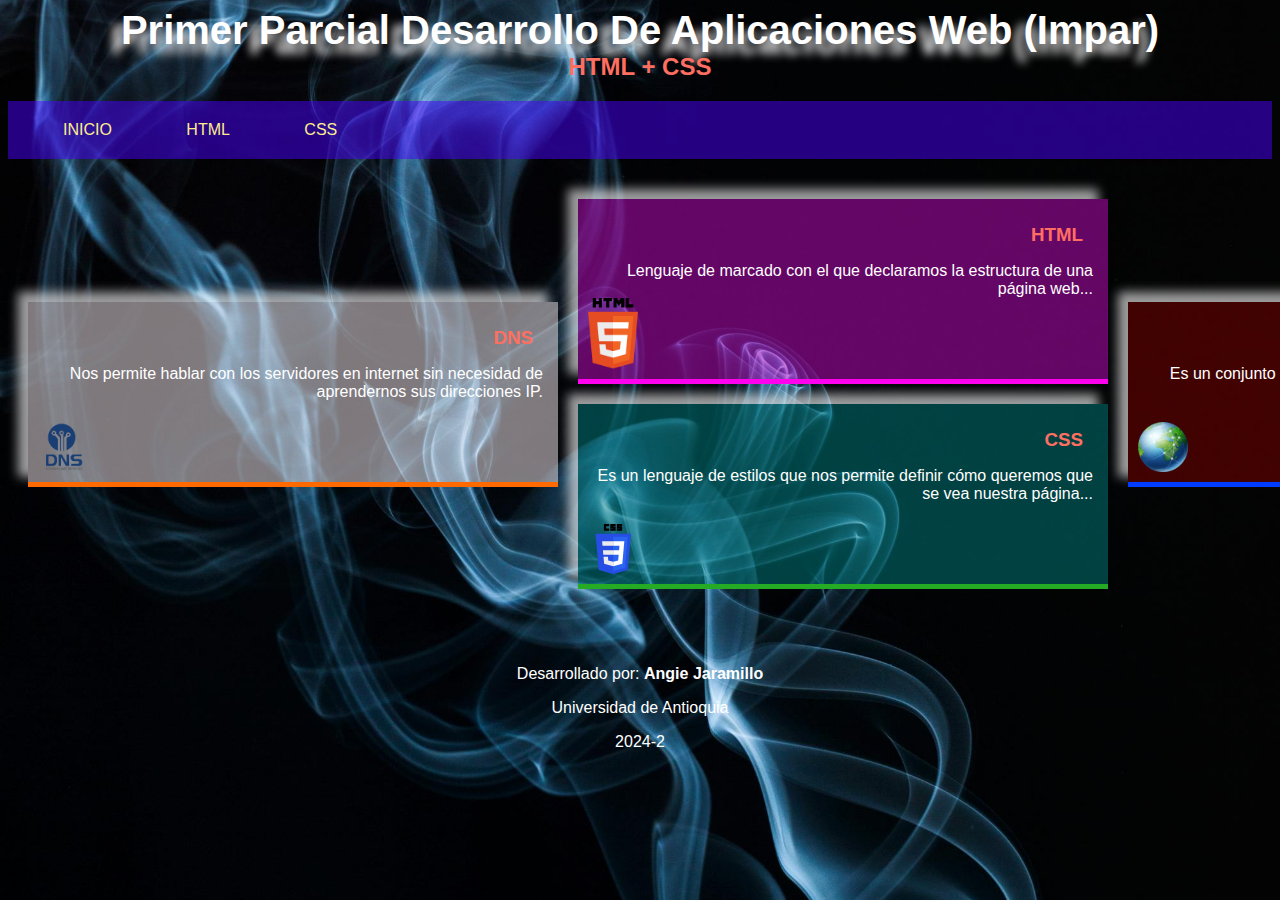
<file: index.html>
<!DOCTYPE html>
<html lang="es">
<head>
    <meta charset="UTF-8">
    <meta name="author" content="Angie Paola Jaramillo Ortega">
    <meta name="description" content="Primer Parcial Desarrollo de Aplicaciones Web">
    <meta name="viewport" content="width=device-width, initial-scale=1.0">
    <title>Página Principal</title>
    <link rel="stylesheet" href="styles.css">
</head>
<body>
    <header>
        <h1>Primer Parcial Desarrollo De Aplicaciones Web (Impar)</h1>
        <h2>HTML + CSS</h2>
    </header>

    <nav>
        <ul class="nav_bar">
            <li><a href="index.html">INICIO</a></li>
            <li><a href="html.html">HTML</a></li>
            <li><a href="css.html">CSS</a></li>
        </ul>
    </nav>

    <section class="content">
        <div class="box dns">
            <h3>DNS</h3>
            <p>Nos permite hablar con los servidores en internet sin necesidad de aprendernos sus direcciones IP.</p>
            <img class="icon" src="Resources/DNS_logo.png">
        </div>
        <div class="box html">
            <h3>HTML</h3>
            <p>Lenguaje de marcado con el que declaramos la estructura de una página web...</p>
            <img class="icon" src="Resources/biglogohtml.png">
        </div>
        <div class="box tcpip">
            <h3>TCP/IP</h3>
            <p>Es un conjunto de protocolos de red que permiten la comunicación entre dispositivos informáticos...</p>
            <img class="icon" src="Resources/Aha-Soft-Free-Global-Security-Global-Network.512.png">
        </div>
        <div class="box css">
            <h3>CSS</h3>
            <p>Es un lenguaje de estilos que nos permite definir cómo queremos que se vea nuestra página...</p>
            <img class="icon" src="Resources/w3_css-official.svg">
        </div>
    </section>

    <footer>
        <p>Desarrollado por: <strong>Angie Jaramillo</strong></p>
        <p>Universidad de Antioquia</p>
        <p>2024-2</p>
    </footer>

</body>
</html>
</file>
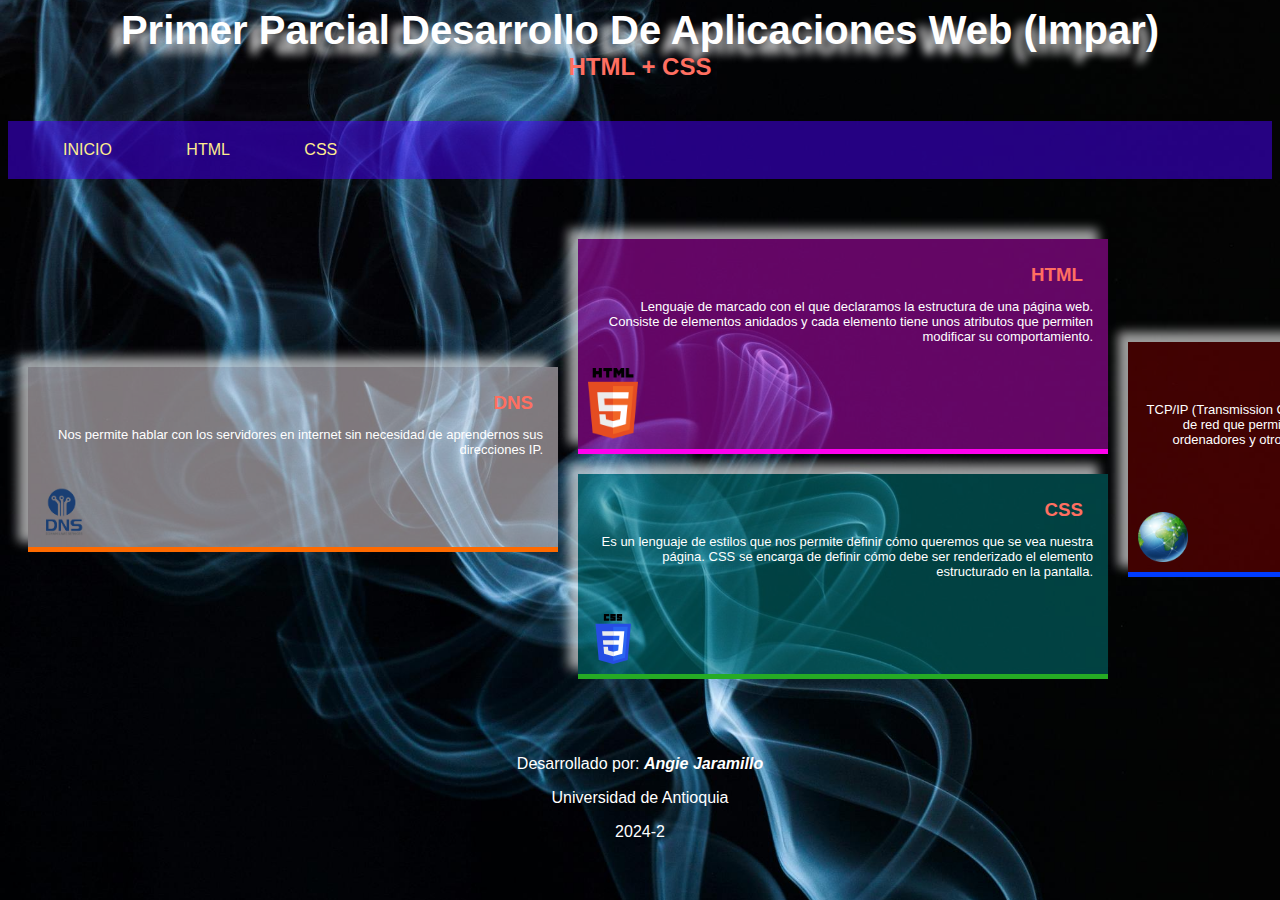
<file: PARCIAL1/index.html>
<!DOCTYPE html>
<html lang="es">
<head>
    <meta charset="UTF-8">
    <meta name="author" content="Angie Paola Jaramillo Ortega">
    <meta name="description" content="Primer Parcial Desarrollo de Aplicaciones Web">
    <meta name="viewport" content="width=device-width, initial-scale=1.0">
    <title>Página Principal</title>
    <link rel="stylesheet" href="styles.css">
</head>
<body>
    <header>
        <h1>Primer Parcial Desarrollo De Aplicaciones Web (Impar)</h1>
        <h2>HTML + CSS</h2>
    </header>

    <nav>
        <ul class="nav_bar">
            <li><a href="index.html">INICIO</a></li>
            <li><a href="html.html">HTML</a></li>
            <li><a href="css.html">CSS</a></li>
        </ul>
    </nav>

    <section class="content">
        <div class="box dns">
            <h3>DNS</h3>
            <p>Nos permite hablar con los servidores en internet sin necesidad de aprendernos sus direcciones IP.</p>
            <img class="icon" src="Resources/DNS_logo.png">
        </div>
        <div class="box html">
            <h3>HTML</h3>
            <p>Lenguaje de marcado con el que declaramos la estructura de una página web. Consiste de elementos anidados y cada elemento tiene unos atributos que permiten modificar su comportamiento.</p>
            <img class="icon" src="Resources/LogoHtml.png">
        </div>
        <div class="box tcpip">
            <h3>TCP/IP</h3>
            <p>TCP/IP (Transmission Control Protocol/Internet Protocol) es un conjunto de protocolos de red que permiten la comunicación entre dispositivos informáticos, incluyendo ordenadores y otros dispositivos, en una red o entre redes, incluyendo la Internet.</p>
            <img class="icon" src="Resources/Aha-Soft-Free-Global-Security-Global-Network.512.png">
        </div>
        <div class="box css">
            <h3>CSS</h3>
            <p>Es un lenguaje de estilos que nos permite definir cómo queremos que se vea nuestra página. CSS se encarga de definir cómo debe ser renderizado el elemento estructurado en la pantalla.</p>
            <img class="icon" src="Resources/w3_css-official.svg">
        </div>
    </section>

    <footer>
        <p>Desarrollado por: <strong><em>Angie Jaramillo</em></strong></p>
        <p>Universidad de Antioquia</p>
        <p>2024-2</p>
    </footer>

</body>
</html>
</file>
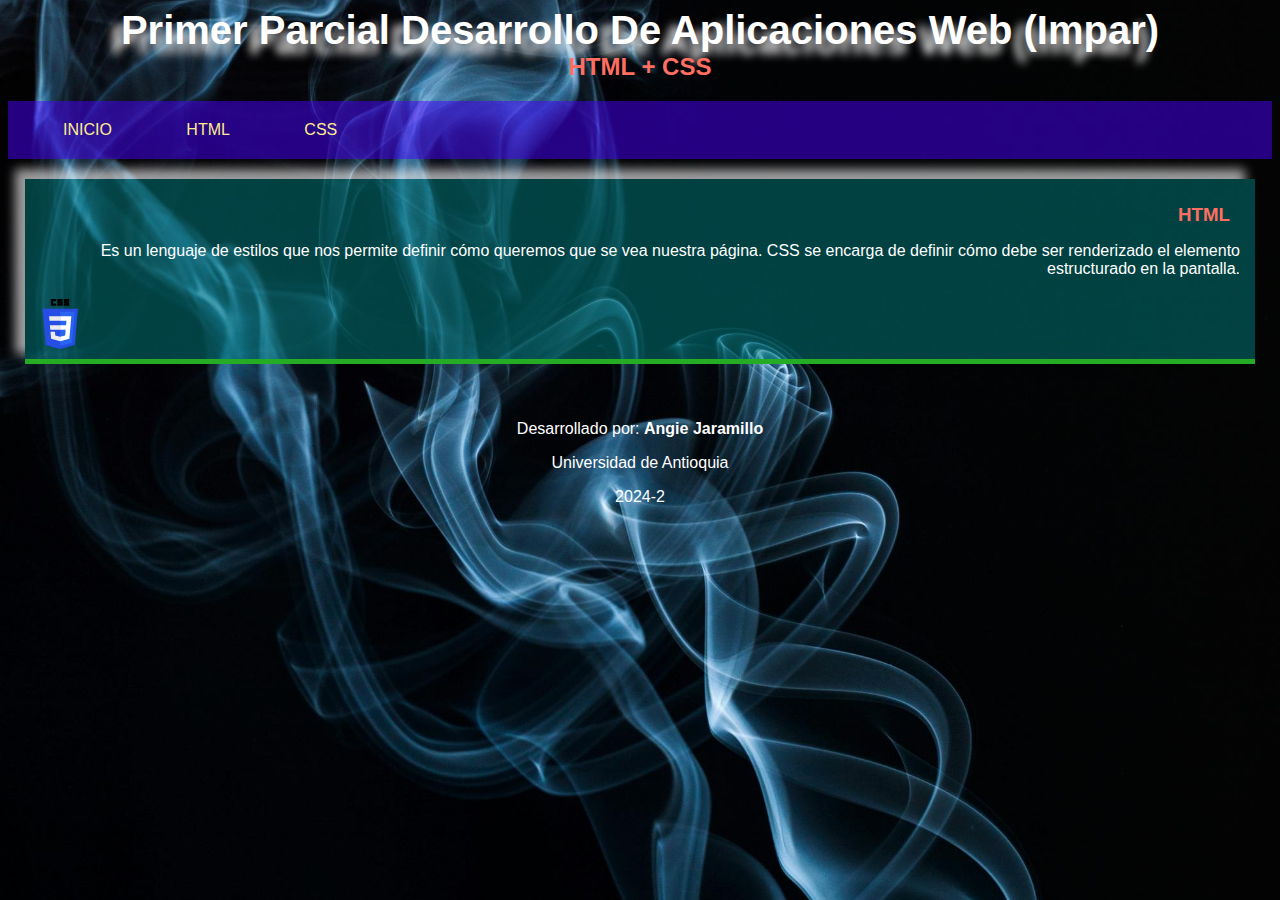
<file: css.html>
<!DOCTYPE html>
<html lang="es">
<head>
    <meta charset="UTF-8">
    <meta name="viewport" content="width=device-width, initial-scale=1.0">
    <meta name="author" content="Angie Paola Jaramillo Ortega">
    <meta name="description" content="Página sobre HTML en el Primer Parcial Desarrollo de Aplicaciones Web">
    <title>HTML</title>
    <link rel="stylesheet" href="styles.css">
</head>
<body>
    <header>
        <h1>Primer Parcial Desarrollo De Aplicaciones Web (Impar)</h1>
        <h2>HTML + CSS</h2>
    </header>

    <nav>
        <ul>
            <li><a href="index.html">INICIO</a></li>
            <li><a href="html.html">HTML</a></li>
            <li><a href="css.html">CSS</a></li>
        </ul>
    </nav>

    <section>
        <div class="box css" id="html_box">
            <h3>HTML</h3>
            <p>Es un lenguaje de estilos que nos permite definir cómo queremos que se vea nuestra página. CSS se encarga de definir cómo debe ser renderizado el elemento estructurado en la pantalla.</p>
            <img class="icon" src="Resources/w3_css-official.svg">
        </div>
    </section>

    <footer>
        <p>Desarrollado por: <strong>Angie Jaramillo</strong></p>
        <p>Universidad de Antioquia</p>
        <p>2024-2</p>
    </footer>
</body>
</html>
</file>
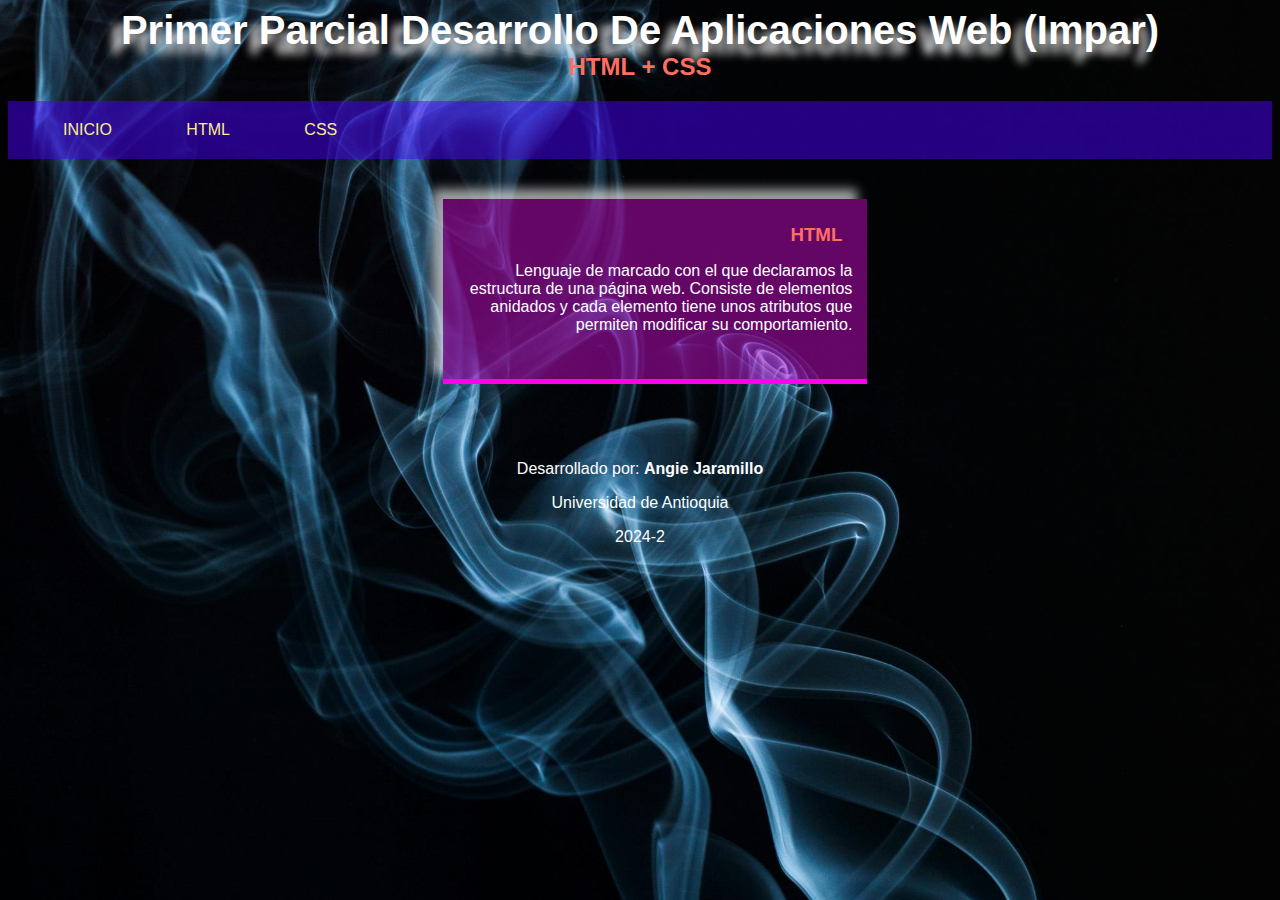
<file: html.html>
<!DOCTYPE html>
<html lang="es">
<head>
    <meta charset="UTF-8">
    <meta name="viewport" content="width=device-width, initial-scale=1.0">
    <meta name="author" content="Tu Nombre Apellido">
    <meta name="description" content="Página sobre HTML en el Primer Parcial Desarrollo de Aplicaciones Web">
    <title>HTML</title>
    <link rel="stylesheet" href="styles.css">
</head>
<body>
    <header>
        <h1>Primer Parcial Desarrollo De Aplicaciones Web (Impar)</h1>
        <h2>HTML + CSS</h2>
    </header>

    <nav>
        <ul>
            <li><a href="index.html">INICIO</a></li>
            <li><a href="html.html">HTML</a></li>
            <li><a href="css.html">CSS</a></li>
        </ul>
    </nav>

    <section class="content">
        <div class="box html" id="html_box">
            <h3>HTML</h3>
            <p>Lenguaje de marcado con el que declaramos la estructura de una página web. Consiste de elementos anidados y cada elemento tiene unos atributos que permiten modificar su comportamiento.</p>
        </div>
    </section>

    <footer>
        <p>Desarrollado por: <strong>Angie Jaramillo</strong></p>
        <p>Universidad de Antioquia</p>
        <p>2024-2</p>
    </footer>
</body>
</html>
</file>
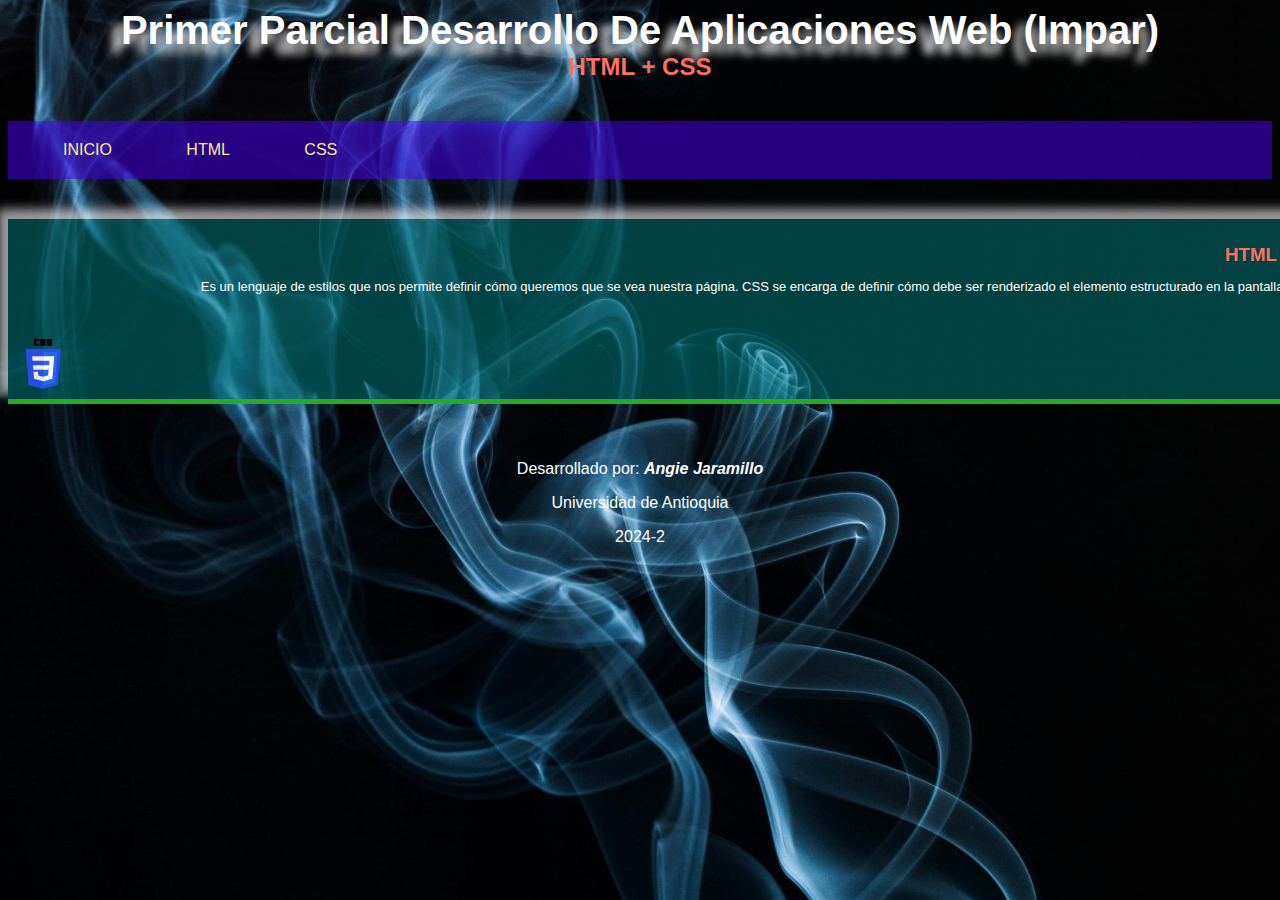
<file: PARCIAL1/css.html>
<!DOCTYPE html>
<html lang="es">
<head>
    <meta charset="UTF-8">
    <meta name="viewport" content="width=device-width, initial-scale=1.0">
    <meta name="author" content="Angie Paola Jaramillo Ortega">
    <meta name="description" content="Página sobre HTML en el Primer Parcial Desarrollo de Aplicaciones Web">
    <title>HTML</title>
    <link rel="stylesheet" href="styles.css">
</head>
<body>
    <header>
        <h1>Primer Parcial Desarrollo De Aplicaciones Web (Impar)</h1>
        <h2>HTML + CSS</h2>
    </header>

    <nav>
        <ul>
            <li><a href="index.html">INICIO</a></li>
            <li><a href="html.html">HTML</a></li>
            <li><a href="css.html">CSS</a></li>
        </ul>
    </nav>

    <section>
        <div class="box css" id="html_box">
            <h3>HTML</h3>
            <p>Es un lenguaje de estilos que nos permite definir cómo queremos que se vea nuestra página. CSS se encarga de definir cómo debe ser renderizado el elemento estructurado en la pantalla.</p>
            <img class="icon" src="Resources/w3_css-official.svg">
        </div>
    </section>

    <footer>
        <p>Desarrollado por: <strong><em>Angie Jaramillo</em></strong></p>
        <p>Universidad de Antioquia</p>
        <p>2024-2</p>
    </footer>
</body>
</html>
</file>
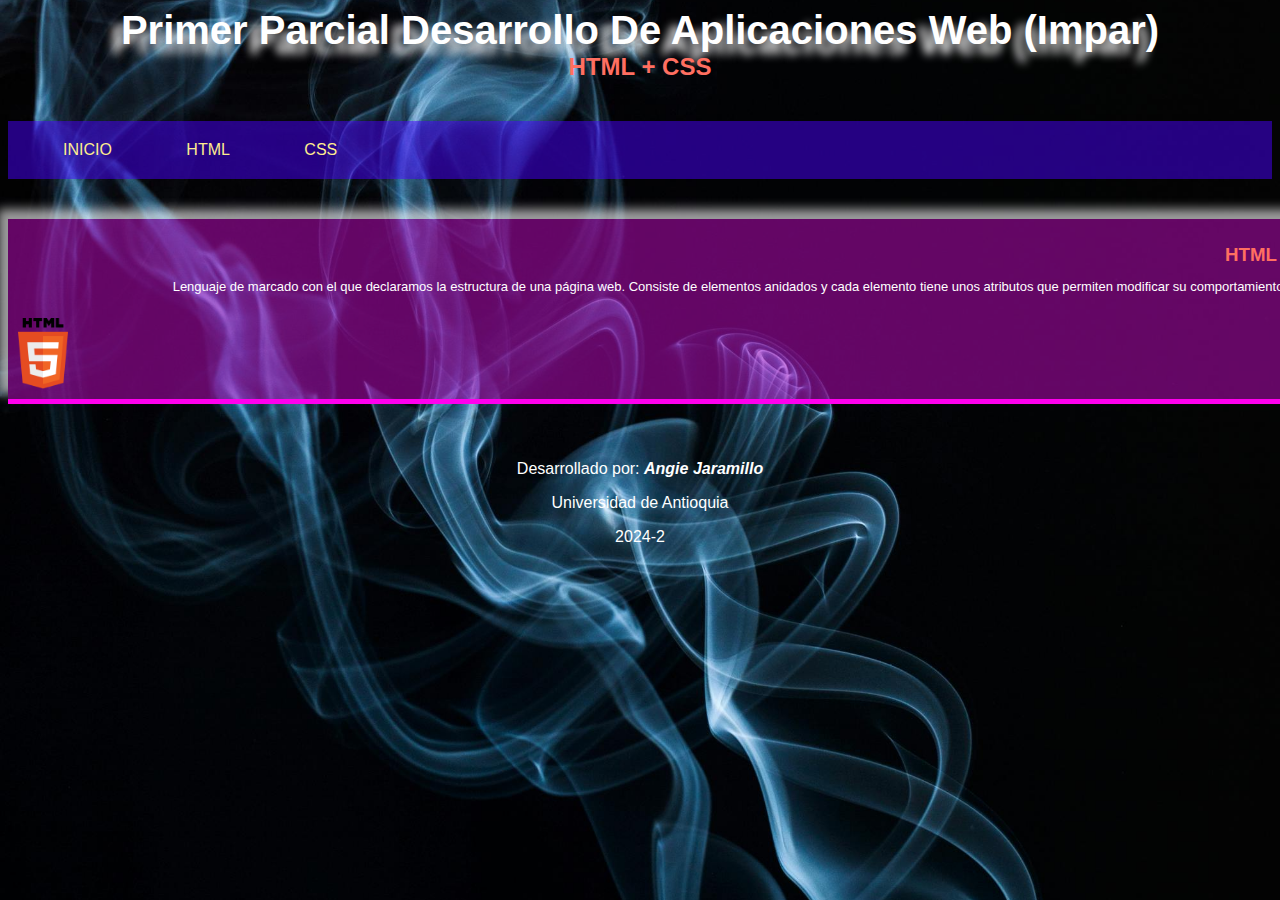
<file: PARCIAL1/html.html>
<!DOCTYPE html>
<html lang="es">
<head>
    <meta charset="UTF-8">
    <meta name="viewport" content="width=device-width, initial-scale=1.0">
    <meta name="author" content="Angie Paola Jaramillo Ortega">
    <meta name="description" content="Página sobre HTML en el Primer Parcial Desarrollo de Aplicaciones Web">
    <title>HTML</title>
    <link rel="stylesheet" href="styles.css">
</head>
<body>
    <header>
        <h1>Primer Parcial Desarrollo De Aplicaciones Web (Impar)</h1>
        <h2>HTML + CSS</h2>
    </header>

    <nav>
        <ul>
            <li><a href="index.html">INICIO</a></li>
            <li><a href="html.html">HTML</a></li>
            <li><a href="css.html">CSS</a></li>
        </ul>
    </nav>

    <section>
        <div class="box html" id="html_box">
            <h3>HTML</h3>
            <p>Lenguaje de marcado con el que declaramos la estructura de una página web. Consiste de elementos anidados y cada elemento tiene unos atributos que permiten modificar su comportamiento.</p>
            <img class="icon" src="Resources/LogoHtml.png">
        </div>
    </section>

    <footer>
        <p>Desarrollado por: <strong><em>Angie Jaramillo</em></strong></p>
        <p>Universidad de Antioquia</p>
        <p>2024-2</p>
    </footer>
</body>
</html>
</file>
<file: styles.css>
body {
    font-family: Arial, sans-serif;
    color: white;
    background: url('/Resources/fondo.jpg') no-repeat center center fixed;
    background-size: cover;
}

header h1, header h2 {
    text-align: center;
    margin: 0;
}

header h1 {
    font-size: 2.5rem;
    text-shadow: -10px 10px 10px white;
}

header h2 {
    color: #ff6f61;
    font-size: 1.5rem;
}

nav {
    background-color: rgba(72, 0, 255, 0.5);
    text-align: left;
    margin: 20px 0;
}

nav ul {
    list-style-type: none;
    padding: 20px;
}

nav ul li {
    display: inline;
    margin: 0 15px;
}

nav ul li a {
    color: rgb(254, 236, 143);
    text-decoration: none;
    padding: 10px 20px;
}

.content {
    display: grid;
    grid-template-columns: repeat(3,1fr);
    gap: 20px;
    padding: 20px;
}

.box {
    position:relative;
    width: 500px;
    height: 150px;
    padding: 15px;
    margin: 0px;
    text-align: right;
    box-shadow: -10px -10px 10px rgba(255, 255, 255, 0.61);
}

#html_box{
    width: 100%;
    max-width: 1200px;
    margin: 0 auto;
}

.box h3{
    margin: 10px;
    text-align: right;
    color: #ff6f61;
}

.dns {
    grid-row: 1 / span 2; 
    align-self: center;
    grid-column: 1;
    background-color: rgba(252, 240, 244, 0.5);
    border-bottom: 5px solid rgb(255, 106, 0);
}

.html {
    grid-column: 2;
    background-color: rgba(198, 9, 198, 0.5);
    border-bottom: 5px solid rgb(255, 0, 238);
}

.tcpip {
    align-self: center;
    grid-row: 1/ span 2;
    grid-column: 3;
    background-color: rgba(128, 0, 0, 0.5);
    border-bottom: 5px solid rgb(0, 60, 255);
}

.css {
    grid-column: 2;
    background-color: rgba(0, 128, 128, 0.5);
    border-bottom: 5px solid rgb(38, 171, 36);
}

.icon{
    position:absolute;
    width: 50px;
    height: auto;
    left: 10px;
    bottom: 10px;
}

footer {
    overflow-y: auto;
    text-align: center;
    margin: 40px 0;
}
</file>
<file: PARCIAL1/styles.css>
body {
    font-family: Arial, sans-serif;
    color: white;
    background: url('/Resources/fondo.jpg') no-repeat center center fixed;
    background-size: cover;
}

header h1, header h2 {
    text-align: center;
    margin: 0;
}

header h1 {
    font-size: 2.5rem;
    text-shadow: -10px 10px 10px white;
}

header h2 {
    color: #ff6f61;
    font-size: 1.5rem;
}

nav {
    background-color: rgba(72, 0, 255, 0.5);
    text-align: left;
    margin: 40px 0;
}

nav ul {
    list-style-type: none;
    padding: 20px;
}

nav ul li {
    display: inline;
    margin: 0 15px;
}

nav ul li a {
    color: rgb(254, 236, 143);
    text-decoration: none;
    padding: 10px 20px;
}

.content {
    display: grid;
    grid-template-columns: repeat(3,1fr);
    gap: 20px;
    padding: 20px;
}

.box {
    position:relative;
    width: 500px;
    height: 150px;
    padding: 15px;
    text-align: right;
    box-shadow: -10px -10px 10px rgba(255, 255, 255, 0.61);
}

.box p{
    font-size: small;
}

#html_box{
    width: 100%;
    max-width: 1400px;
    height: 150px;
    margin: 0 auto;
}

.box h3{
    margin: 10px;
    text-align: right;
    color: #ff6f61;
}

.dns {
    grid-row: 1 / span 2; 
    align-self: center;
    grid-column: 1;
    background-color: rgba(252, 240, 244, 0.5);
    border-bottom: 5px solid rgb(255, 106, 0);
}

.html {
    height: 180px;
    grid-column: 2;
    background-color: rgba(198, 9, 198, 0.5);
    border-bottom: 5px solid rgb(255, 0, 238);
}

.tcpip {
    height: 200px;
    align-self: center;
    grid-row: 1/ span 2;
    grid-column: 3;
    background-color: rgba(128, 0, 0, 0.5);
    border-bottom: 5px solid rgb(0, 60, 255);
}

.css {
    height: 170px;
    grid-column: 2;
    background-color: rgba(0, 128, 128, 0.5);
    border-bottom: 5px solid rgb(38, 171, 36);
}

.icon{
    position:absolute;
    width: 50px;
    height: auto;
    left: 10px;
    bottom: 10px;
}

footer {
    overflow-y: auto;
    text-align: center;
    margin: 40px 0;
}
</file>
